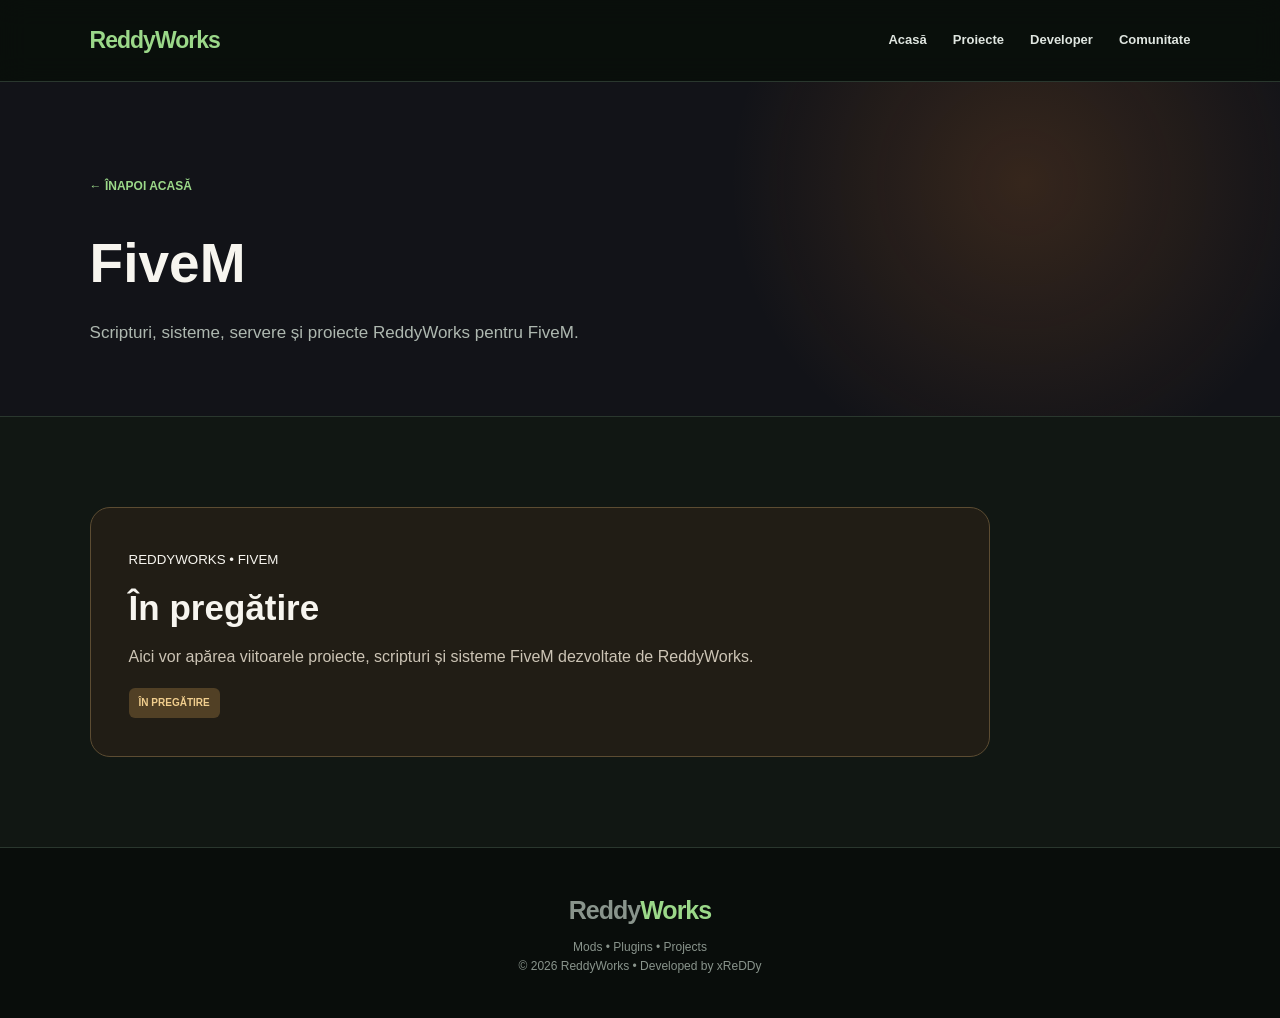
<file: fivem.html>
<!doctype html>
<html lang="ro">
<head>
<meta charset="utf-8">
<meta name="viewport" content="width=device-width,initial-scale=1">
<title>FiveM | ReddyWorks</title>
<link rel="stylesheet" href="style.css">
</head>
<body>
<header class="header">
<a class="logo brand-logo-link" href="index.html"><span class="brand-word">Reddy<span>Works</span></span></a>
<nav class="menu">
<a href="index.html">Acasă</a><a href="projects.html">Proiecte</a><a href="developer.html">Developer</a><a href="index.html#comunitate">Comunitate</a>
</nav>
</header>
<main>
<section class="page-hero fivem-hero">
<a class="back" href="index.html">← ÎNAPOI ACASĂ</a>
<h1>FiveM</h1>
<p>Scripturi, sisteme, servere și proiecte ReddyWorks pentru FiveM.</p>
</section>
<section class="section soft">
<div class="fivem-box">
<small>REDDYWORKS • FIVEM</small>
<h2>În pregătire</h2>
<p>Aici vor apărea viitoarele proiecte, scripturi și sisteme FiveM dezvoltate de ReddyWorks.</p>
<span class="status">ÎN PREGĂTIRE</span>
</div>
</section>
</main>
<footer><a class="logo" href="index.html">Reddy<span>Works</span></a><p>Mods • Plugins • Projects</p><p>© 2026 ReddyWorks • Developed by xReDDy</p></footer>
</body>
</html>
</file>
<file: style.css>
:root{
  --bg:#0c100e;--panel:#121814;--panel2:#18211b;--cream:#f3eddf;--cream2:#e5dcc9;
  --text:#f7f5ef;--muted:#aeb8b0;--green:#9bd889;--green2:#68a95b;--line:#2a372e;
  --rust:#d98255;--yellow:#e2bf58;
}
*{box-sizing:border-box;margin:0;padding:0}
html{scroll-behavior:smooth}
body{font-family:Arial,Helvetica,sans-serif;background:var(--bg);color:var(--text);line-height:1.6}
a{color:inherit}
.header{height:76px;padding:0 7%;display:flex;align-items:center;justify-content:space-between;position:sticky;top:0;z-index:100;background:rgba(10,15,12,.94);backdrop-filter:blur(14px);border-bottom:1px solid var(--line)}
.logo{text-decoration:none;font-size:25px;font-weight:900;letter-spacing:-1px}.logo span{color:var(--green)}
.menu{display:flex;gap:26px;align-items:center}.menu a{text-decoration:none;font-size:13px;font-weight:800;color:#dfe6e0}.menu a:hover,.menu a.active{color:var(--green)}
.hero{min-height:650px;padding:90px 7%;display:flex;align-items:center;position:relative;overflow:hidden;background:radial-gradient(circle at 80% 30%,rgba(104,169,91,.18),transparent 30%),radial-gradient(circle at 75% 85%,rgba(217,130,85,.10),transparent 28%),linear-gradient(135deg,#0b100d,#101a13 55%,#171b18)}
.hero:after{content:"RW";position:absolute;right:3%;top:45%;transform:translateY(-50%);font-size:330px;font-weight:900;color:rgba(255,255,255,.025);letter-spacing:-35px;pointer-events:none}
.hero-content{max-width:850px;position:relative;z-index:2}
.eyebrow{display:inline-flex;gap:8px;align-items:center;padding:8px 13px;border:1px solid #36503d;border-radius:99px;color:var(--green);font-size:11px;font-weight:900;letter-spacing:1.4px;background:rgba(18,30,21,.65)}
.hero h1{font-size:72px;line-height:1.02;margin:22px 0 20px;letter-spacing:-3px}.hero h1 span{color:var(--green)}
.hero p{max-width:680px;color:#c6d0c8;font-size:18px}
.actions{display:flex;flex-wrap:wrap;gap:12px;margin-top:30px}
.btn{display:inline-block;padding:14px 22px;border-radius:9px;text-decoration:none;font-size:12px;font-weight:900;transition:.2s}
.btn-primary{background:var(--green2);color:white}.btn-primary:hover{background:#79bd6b;transform:translateY(-2px)}
.btn-secondary{border:1px solid #4a5b4e;background:#141b16}.btn-secondary:hover{border-color:var(--green)}
.section{padding:90px 7%}.section.light{background:var(--cream);color:#162019}.section.soft{background:#111713}.section-head{max-width:780px;margin-bottom:38px}
.section-head small{color:var(--green2);font-weight:900;letter-spacing:1.5px}.section-head h2{font-size:43px;line-height:1.15;margin:7px 0 10px;letter-spacing:-1.5px}.section-head p{color:#6c756e}.soft .section-head p,.dark-muted{color:var(--muted)}
.game-grid,.project-grid,.community-grid{display:grid;grid-template-columns:repeat(2,minmax(0,1fr));gap:22px}
.game-card,.project-card,.community-card{border-radius:20px;text-decoration:none;transition:.25s}
.game-card{min-height:310px;padding:34px;display:flex;flex-direction:column;justify-content:space-between;border:1px solid var(--line);background:var(--panel)}
.game-card:hover,.project-card:hover,.community-card:hover{transform:translateY(-5px)}
.game-card.fs:hover{border-color:#567d5d}.game-card.rust:hover{border-color:#85563e}
.game-icon{font-size:42px}.game-card small{font-size:10px;font-weight:900;letter-spacing:1.3px;color:var(--muted)}
.game-card h3{font-size:31px;margin:7px 0}.game-card p{color:var(--muted);max-width:470px}.game-card .go{margin-top:22px;font-size:11px;font-weight:900;color:var(--green)}.game-card.rust .go{color:var(--rust)}
.project-grid{grid-template-columns:repeat(3,minmax(0,1fr))}
.project-card{padding:28px;background:white;color:#172019;border:1px solid #ded9cd;box-shadow:0 12px 30px rgba(15,25,18,.08)}
.project-card .tag{font-size:10px;font-weight:900;color:#668c60;letter-spacing:1px}.project-card h3{font-size:25px;margin:7px 0}.project-card p{font-size:14px;color:#687169}.status{display:inline-block;margin-top:18px;padding:7px 10px;border-radius:6px;background:#efe2ae;color:#5b4810;font-size:10px;font-weight:900}
.status.soon{background:#eee7df;color:#7d593f}
.stats{display:grid;grid-template-columns:repeat(3,1fr);gap:14px;margin-top:35px;max-width:800px}.stat{padding:20px;border:1px solid var(--line);border-radius:14px;background:#111713}.stat strong{display:block;font-size:24px;color:var(--green)}.stat span{font-size:11px;color:var(--muted)}
.page-hero{padding:90px 7% 70px;background:radial-gradient(circle at 80% 30%,rgba(104,169,91,.15),transparent 28%),#101713;border-bottom:1px solid var(--line)}
.page-hero.rust-hero{background:radial-gradient(circle at 80% 30%,rgba(217,130,85,.16),transparent 28%),#151411}
.page-hero h1{font-size:55px;margin:8px 0 12px}.page-hero p{max-width:720px;color:var(--muted);font-size:17px}
.back{display:inline-block;margin-bottom:15px;color:var(--green);text-decoration:none;font-size:12px;font-weight:900}
.filterbar{display:flex;gap:9px;flex-wrap:wrap;margin-bottom:28px}.pill{padding:9px 13px;border:1px solid #d9d4c9;border-radius:8px;background:white;color:#4c564f;font-size:10px;font-weight:900}
.feature{max-width:900px;padding:38px;border-radius:20px;background:#17241b;border:1px solid #38513f}.feature h2{font-size:36px;margin:6px 0 12px}.feature p{color:#c0cbc2}.feature .meta{display:flex;gap:10px;flex-wrap:wrap;margin-top:22px}.feature .meta span{padding:8px 10px;border:1px solid #405848;border-radius:7px;font-size:10px;font-weight:900;color:#b9c9bc}
.rust-box{max-width:900px;padding:38px;border-radius:20px;background:#201a17;border:1px solid #594334}.rust-box h2{font-size:35px;margin:8px 0}.rust-box p{color:#c8bdb6}.rust-box .status{background:#493226;color:#f0b997}
.dev-card{max-width:950px;display:flex;gap:32px;align-items:center;padding:38px;border:1px solid var(--line);border-radius:20px;background:var(--panel)}
.avatar{width:110px;height:110px;display:flex;align-items:center;justify-content:center;border-radius:50%;background:#203125;border:3px solid var(--green);font-size:35px;font-weight:900;color:var(--green)}
.dev-card h2{font-size:35px}.dev-card p{color:var(--muted)}
.community-grid{grid-template-columns:repeat(3,minmax(0,1fr))}
.community-card{padding:26px;background:#171e19;border:1px solid var(--line)}.community-card .ico{font-size:28px}.community-card h3{margin:8px 0 5px}.community-card p{font-size:13px;color:var(--muted)}
footer{padding:42px 7%;border-top:1px solid var(--line);text-align:center;color:#89948c;background:#090d0b}footer .logo{display:inline-block;margin-bottom:8px}footer p{font-size:12px}
@media(max-width:850px){.menu{gap:13px}.hero h1{font-size:55px}.project-grid,.community-grid{grid-template-columns:1fr 1fr}}
@media(max-width:650px){.header{height:auto;padding:15px 5%;flex-direction:column;gap:12px}.menu{flex-wrap:wrap;justify-content:center}.menu a{font-size:10px}.hero{min-height:570px;padding:70px 6%}.hero h1{font-size:43px;letter-spacing:-2px}.hero p{font-size:16px}.hero:after{font-size:180px}.section{padding:65px 6%}.section-head h2{font-size:33px}.game-grid,.project-grid,.community-grid,.stats{grid-template-columns:1fr}.page-hero{padding:65px 6% 55px}.page-hero h1{font-size:41px}.dev-card{flex-direction:column;align-items:flex-start}.feature,.rust-box{padding:27px 22px}}

/* FIVEM */
.game-card.fivem:hover{border-color:#f28a32}
.game-card.fivem .go{color:#f28a32}
.fivem-hero{background:radial-gradient(circle at 80% 30%,rgba(242,138,50,.16),transparent 28%),#121318}
.fivem-box{max-width:900px;padding:38px;border-radius:20px;background:#211d15;border:1px solid #5c4c32}
.fivem-box h2{font-size:35px;margin:8px 0}
.fivem-box p{color:#ccc4b5}
.fivem-box .status{background:#514025;color:#f1ce8e}
@media(min-width:851px){.game-grid{grid-template-columns:repeat(3,minmax(0,1fr))}}
@media(max-width:650px){.fivem-box{padding:27px 22px}}

/* REDDYWORKS V3 BRANDING */
.header{min-height:82px}
.brand-logo-link{display:flex;align-items:center;gap:10px}
.brand-logo-link>img{width:54px;height:54px;border-radius:50%;object-fit:cover;box-shadow:0 0 20px rgba(255,35,35,.28)}
.brand-word{font-size:23px}
.hero{
  min-height:720px;
  background:
    linear-gradient(90deg,rgba(6,8,7,.96) 0%,rgba(6,8,7,.82) 38%,rgba(6,8,7,.28) 70%,rgba(6,8,7,.48) 100%),
    url("reddyworks-banner.png") center/cover no-repeat;
}
.hero:after{display:none}
.hero-content{max-width:780px}
.hero-brand-logo{width:130px;height:130px;object-fit:cover;border-radius:50%;box-shadow:0 0 35px rgba(255,30,30,.42);margin-bottom:18px}
.about-section{background:#0d120f}
.about-wrap{display:grid;grid-template-columns:220px minmax(0,720px);gap:45px;align-items:center;max-width:1050px;margin:auto}
.about-logo{width:210px;height:210px;object-fit:cover;border-radius:50%;box-shadow:0 0 45px rgba(255,35,35,.22)}
.about-head{margin-bottom:22px}
.about-head p{color:#b5c0b7}
.about-extra{margin-top:13px}
@media(max-width:850px){
  .brand-word{display:none}
  .about-wrap{grid-template-columns:160px 1fr}
  .about-logo{width:150px;height:150px}
}
@media(max-width:650px){
  .brand-logo-link>img{width:48px;height:48px}
  .hero{min-height:680px;background-position:center}
  .hero-brand-logo{width:105px;height:105px}
  .about-wrap{grid-template-columns:1fr;text-align:center}
  .about-logo{margin:auto}
  .about-head{text-align:left}
}


/* ===== REDDYWORKS V4 FINAL ===== */
.brand-logo-link > img{
  width:58px!important;height:58px!important;object-fit:cover!important;
  border-radius:50%!important;display:block!important;
  box-shadow:0 0 24px rgba(255,0,0,.38)!important;
}
.hero{
  min-height:760px!important;
  background:
    linear-gradient(90deg,rgba(4,6,5,.88) 0%,rgba(4,6,5,.64) 34%,rgba(4,6,5,.18) 68%,rgba(4,6,5,.28) 100%),
    url("reddyworks-banner.png") center center/cover no-repeat!important;
}
.hero-brand-logo{
  width:145px!important;height:145px!important;object-fit:cover!important;
  border-radius:50%!important;display:block!important;
  box-shadow:0 0 38px rgba(255,0,0,.42)!important;
}
.about-logo{
  object-fit:cover!important;display:block!important;
  border-radius:50%!important;
}
.developer-hero{padding:95px 0 75px;background:linear-gradient(135deg,#0d120f,#121d15)}
.developer-hero h1{font-size:clamp(42px,6vw,78px);margin:18px 0 18px}
.developer-hero h1 span{color:#8ed276}
.developer-hero p{max-width:820px;font-size:18px;line-height:1.7;color:#c8d0ca}
.dev-profile{display:grid;grid-template-columns:270px minmax(0,760px);gap:55px;align-items:center}
.dev-big-logo{width:260px;height:260px;border-radius:50%;object-fit:cover;box-shadow:0 0 50px rgba(255,0,0,.25)}
.dev-profile h2,.rw-goal h2,.project-highlight h2{font-size:42px;margin:8px 0 16px}
.dev-profile p,.rw-goal p,.project-highlight p{color:#bac4bc;line-height:1.75;font-size:17px}
.section-label{font-weight:900;letter-spacing:2px;color:#8ed276}
.dev-game-grid{display:grid;grid-template-columns:repeat(3,1fr);gap:18px;margin-top:30px}
.dev-game-card{display:block;padding:28px;border:1px solid #29362d;border-radius:18px;background:#101712;text-decoration:none;color:#fff;transition:.2s ease}
.dev-game-card:hover{transform:translateY(-5px);border-color:#76b863}
.dev-game-card h3{font-size:24px;margin:12px 0}
.dev-game-card p{min-height:88px;color:#aeb9b0;line-height:1.6}
.dev-game-card strong{font-size:13px;color:#8ed276}
.dev-icon{font-size:36px}
.rust-card:hover{border-color:#d85c32}
.fivem-card:hover{border-color:#f28a32}
.project-highlight{display:flex;align-items:center;justify-content:space-between;gap:40px;padding:40px;border:1px solid #29362d;border-radius:20px;background:#101712}
.status-pill{display:inline-block;margin-top:16px;padding:9px 14px;border:1px solid #50714f;border-radius:999px;color:#8ed276;font-weight:900;font-size:12px;letter-spacing:1px}
.rw-goal{max-width:900px}
@media(max-width:850px){
  .dev-profile{grid-template-columns:1fr;text-align:center}
  .dev-big-logo{margin:auto;width:200px;height:200px}
  .dev-game-grid{grid-template-columns:1fr}
  .project-highlight{display:block}
  .project-highlight .btn{margin-top:22px}
}

/* V4 FIX - developer hero layout */
.developer-hero .container{
  display:grid;
  grid-template-columns:minmax(0,1.15fr) minmax(360px,.85fr);
  gap:55px;
  align-items:center;
}
.developer-hero .eyebrow,
.developer-hero h1{
  grid-column:1;
}
.developer-hero p{
  grid-column:2;
  grid-row:1 / span 2;
  margin:0;
  padding:28px 30px;
  border:1px solid #314137;
  border-radius:18px;
  background:linear-gradient(145deg,rgba(18,27,21,.96),rgba(11,16,13,.96));
  box-shadow:0 18px 45px rgba(0,0,0,.22);
  position:relative;
}
.developer-hero p:before{
  content:"DESPRE REDDYWORKS";
  display:block;
  margin-bottom:12px;
  color:#8ed276;
  font-size:12px;
  font-weight:900;
  letter-spacing:1.8px;
}
@media(max-width:900px){
  .developer-hero .container{grid-template-columns:1fr;gap:22px}
  .developer-hero .eyebrow,
  .developer-hero h1,
  .developer-hero p{grid-column:1;grid-row:auto}
}


/* ===== REDDYWORKS AUTH – LOGIN UI ===== */
[hidden] { display: none !important; }
.rw-auth-area { display:flex; align-items:center; justify-content:flex-end; margin-left:18px; }
.rw-auth-button { appearance:none; border:1px solid #6fa963; background:#18251b; color:#f7f5ef; border-radius:10px; padding:10px 17px; font:700 13px Arial,Helvetica,sans-serif; cursor:pointer; transition:background .2s,border-color .2s; white-space:nowrap; }
.rw-auth-button:hover { background:#28402b; border-color:#9bd889; }
.rw-user { display:flex; align-items:center; gap:12px; }
#rw-username { color:#e5dcc9; font-size:13px; font-weight:700; max-width:180px; overflow:hidden; text-overflow:ellipsis; white-space:nowrap; }
.rw-login-dialog { position:fixed; inset:0; margin:auto; width:min(430px,calc(100% - 32px)); max-height:calc(100dvh - 32px); overflow:auto; padding:0; border:1px solid #456149; border-radius:20px; background:#121a15; color:#f7f5ef; box-shadow:0 28px 80px rgba(0,0,0,.65); }
.rw-login-dialog:not([open]) { display:none; }
.rw-login-dialog::backdrop { background:rgba(0,0,0,.76); backdrop-filter:blur(5px); }
.rw-dialog-inner { position:relative; padding:38px 30px 30px; text-align:center; }
.rw-dialog-inner h2 { color:#f3eddf; font-size:25px; line-height:1.25; margin:0 28px 12px; }
.rw-dialog-inner > p { color:#b9c6bc; font-size:14px; line-height:1.6; margin:0 0 22px; }
.rw-close { position:absolute; top:12px; right:14px; display:grid; place-items:center; width:35px; height:35px; border:1px solid #34473a; border-radius:50%; background:#1b2a20; color:#f3eddf; font-size:24px; cursor:pointer; }
.rw-close:hover { background:#314737; }
.rw-google-button { width:100%; padding:14px 18px; border:1px solid #b3c5b3; border-radius:11px; background:#f3eddf; color:#152219; font:800 15px Arial,Helvetica,sans-serif; cursor:pointer; }
.rw-google-button:hover { background:#e3f0db; }
.rw-auth-message { min-height:1.3em; margin-top:15px !important; margin-bottom:0 !important; color:#d7e9ce !important; font-size:13px !important; }
@media(max-width:850px) { .header { flex-wrap:wrap; gap:10px; } .rw-auth-area { margin-left:auto; } }
@media(max-width:650px) { .rw-auth-area { margin:0 auto; } .rw-dialog-inner { padding:36px 22px 26px; } .rw-dialog-inner h2 { font-size:22px; } }

/* ReddyWorks - Afisare cont conectat */

.rw-auth-area {
    display: flex;
    align-items: center;
    gap: 12px;
}

.rw-user:not([hidden]) {
    display: flex;
    align-items: center;
    gap: 12px;
}

.rw-username {
    color: #9bd889;
    font-weight: 700;
}

[hidden] {
    display: none !important;
}

/* Cont ReddyWorks - prioritate afisare */
#rw-user:not([hidden]) { display:flex !important; align-items:center; gap:12px; }
#rw-user[hidden], #rw-login[hidden] { display:none !important; }
#rw-username { color:#9bd889; }

/* ReddyWorks - autentificare email si parola */
.rw-auth-tabs{display:grid;grid-template-columns:1fr 1fr;gap:8px;margin:0 0 20px}
.rw-tab{padding:11px 7px;border:1px solid #34473a;border-radius:9px;background:#19251d;color:#c2d1c4;font-weight:700;cursor:pointer}
.rw-tab.active{background:#8fcf80;color:#102017;border-color:#8fcf80}
.rw-auth-form{text-align:left;display:grid;gap:14px}
.rw-field{display:grid;gap:6px}
.rw-field label{font-size:13px;font-weight:700;color:#e8eee7}
.rw-field input{width:100%;padding:12px 13px;border-radius:9px;border:1px solid #49614e;background:#0c140f;color:#fff;font-size:15px}
.rw-field input:focus{outline:2px solid #9bd889;outline-offset:1px}
.rw-field[hidden]{display:none!important}
.rw-captcha{min-height:65px;display:flex;justify-content:center;align-items:center;overflow:hidden}
.rw-text-button{margin-top:15px;background:none;border:0;color:#9bd889;cursor:pointer;text-decoration:underline;font-size:13px}
.rw-google-button:disabled{opacity:.6;cursor:wait}
#rw-username{color:#9bd889}

/* ReddyWorks Admin */
.rw-role-badge{display:inline-flex;align-items:center;padding:5px 9px;border:1px solid #9d8545;border-radius:99px;background:#29251a;color:#f3d985;font-size:12px;font-weight:800;white-space:nowrap}
.rw-admin-dialog{width:min(490px,calc(100% - 32px))}
.rw-admin-help{color:#b9c6bc;font-size:13px;text-align:left;margin-bottom:16px}
.rw-admin-dialog .rw-field select{width:100%;padding:12px 13px;border:1px solid #49614e;border-radius:9px;background:#0c140f;color:white;font-size:15px}
.rw-admin-dialog .rw-auth-form{margin-top:12px}
@media(max-width:850px){.rw-user{flex-wrap:wrap;justify-content:center}}


/* ReddyWorks - contor public comunitate */
.rw-community-stats{display:grid;grid-template-columns:repeat(2,minmax(0,1fr));gap:18px;max-width:780px;margin:0 0 12px}
.rw-community-stat{display:flex;flex-direction:column;align-items:center;justify-content:center;gap:7px;min-height:155px;padding:24px 16px;border:1px solid #38513f;border-radius:18px;background:linear-gradient(145deg,#19251d,#111a14);text-align:center}
.rw-community-stat-icon{font-size:25px}
.rw-community-stat strong{color:var(--green);font-size:38px;line-height:1.15;font-weight:900;font-variant-numeric:tabular-nums}
.rw-community-stat>span:last-child{color:var(--cream2);font-size:13px;font-weight:700}
.rw-community-status{min-height:18px;margin:0 0 24px;color:var(--muted);font-size:12px}
@media(max-width:650px){.rw-community-stats{grid-template-columns:1fr;gap:12px}.rw-community-stat{min-height:135px}}

/* ReddyWorks Admin - lista membrilor */
.rw-admin-dialog{width:min(620px,calc(100% - 28px))}
.rw-search-field{text-align:left;margin:15px 0 10px}
.rw-search-field input{width:100%;padding:12px;border-radius:9px;border:1px solid #49614e;background:#0c140f;color:#fff;font-size:15px}
.rw-member-list{display:grid;gap:9px;max-height:280px;overflow-y:auto;margin:12px 0 20px;text-align:left}
.rw-member-item{display:flex;align-items:center;justify-content:space-between;gap:12px;padding:13px;border:1px solid #34473a;border-radius:12px;background:#19251d}
.rw-member-details{display:grid;gap:2px;min-width:0;overflow-wrap:anywhere}
.rw-member-details strong{color:#f3eddf;font-size:14px}
.rw-member-details span{color:#aeb8b0;font-size:12px}
.rw-member-protected{color:#f3d985;font-size:12px;font-weight:700}
.rw-member-choose{border:1px solid #78b86b;border-radius:8px;background:#28402b;color:#f3eddf;padding:9px 12px;font-weight:700;cursor:pointer}
.rw-member-choose:hover{background:#365a3b}
#rw-founder-tools{border-top:1px solid #34473a;padding-top:17px}
#rw-staff-selected{opacity:.85}
#rw-staff-submit:disabled{opacity:.5;cursor:not-allowed}

/* Permisiuni roluri – optiunea Administrator ascunsa pentru non-Founder */
#rw-staff-role option[hidden]{display:none}

/* Recuperare parola ReddyWorks */
#rw-recovery-form{margin-top:18px}
#rw-recovery-form[hidden],#rw-auth-form[hidden],.rw-auth-tabs[hidden]{display:none!important}
</file>
